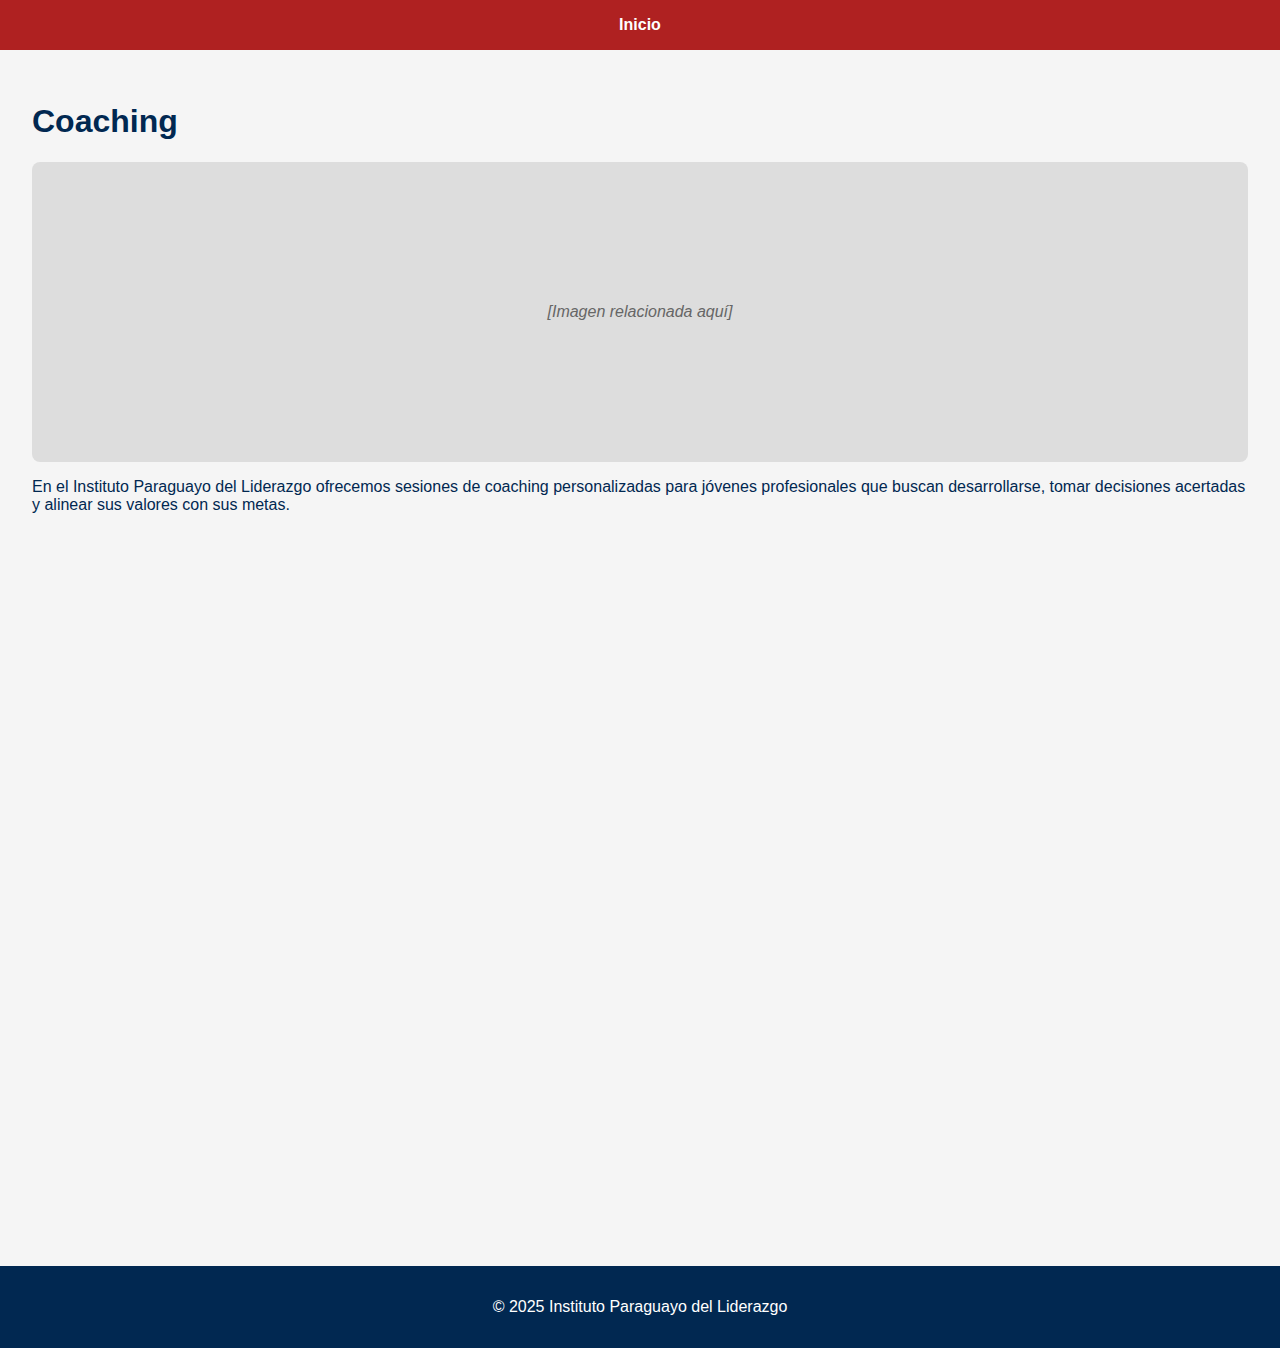
<file: coaching.html>
<!DOCTYPE html>
<html lang="es">
<head>
  <meta charset="UTF-8">
  <meta name="viewport" content="width=device-width, initial-scale=1.0">
  <title>Coaching - Instituto Paraguayo del Liderazgo</title>
  <link rel="stylesheet" href="style.css">
</head>
<body>
  <nav>
    <a href="index.html">Inicio</a>
  </nav>
  <main class="subpage">
    <h1>Coaching</h1>
    <div class="subpage-img-placeholder">[Imagen relacionada aquí]</div>
    <p>En el Instituto Paraguayo del Liderazgo ofrecemos sesiones de coaching personalizadas para jóvenes profesionales que buscan desarrollarse, tomar decisiones acertadas y alinear sus valores con sus metas.</p>
    <iframe src="https://docs.google.com/forms/d/e/1FAIpQLSc5y8o9-NJAesEWCOTE5ZnI0gxg0aUafyV_MvDSLAt2-x2gsw/viewform?embedded=true" width="100%" height="700" frameborder="0" marginheight="0" marginwidth="0">Cargando…</iframe>
  </main>
  <footer>
    <p>&copy; 2025 Instituto Paraguayo del Liderazgo</p>
  </footer>
</body>
</html>
</file>
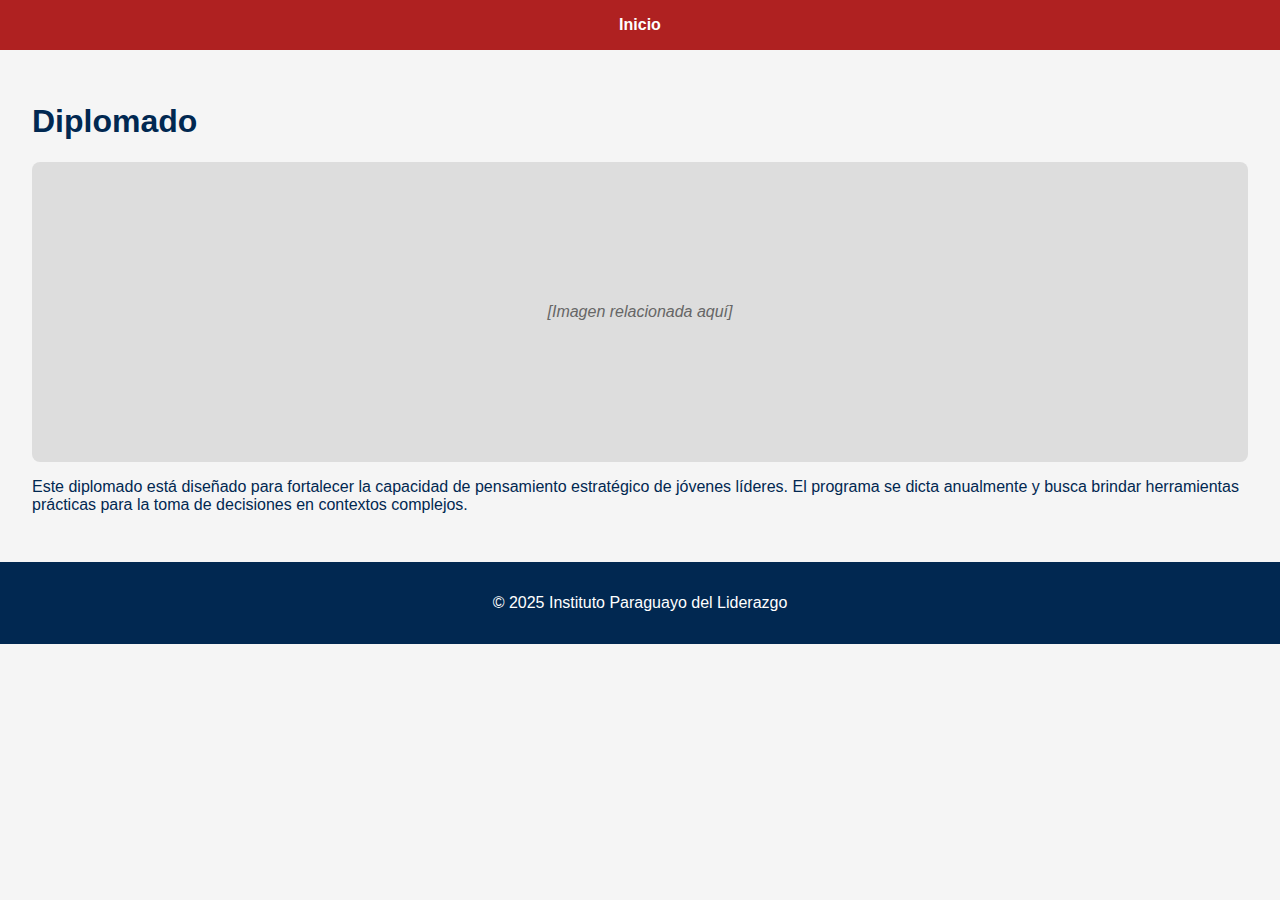
<file: diplomado.html>
<!DOCTYPE html>
<html lang="es">
<head>
  <meta charset="UTF-8">
  <meta name="viewport" content="width=device-width, initial-scale=1.0">
  <title>Diplomado - Instituto Paraguayo del Liderazgo</title>
  <link rel="stylesheet" href="style.css">
</head>
<body>
  <nav>
    <a href="index.html">Inicio</a>
  </nav>
  <main class="subpage">
    <h1>Diplomado</h1>
    <div class="subpage-img-placeholder">[Imagen relacionada aquí]</div>
    <p>Este diplomado está diseñado para fortalecer la capacidad de pensamiento estratégico de jóvenes líderes. El programa se dicta anualmente y busca brindar herramientas prácticas para la toma de decisiones en contextos complejos.</p>
  </main>
  <footer>
    <p>&copy; 2025 Instituto Paraguayo del Liderazgo</p>
  </footer>
</body>
</html>
</file>
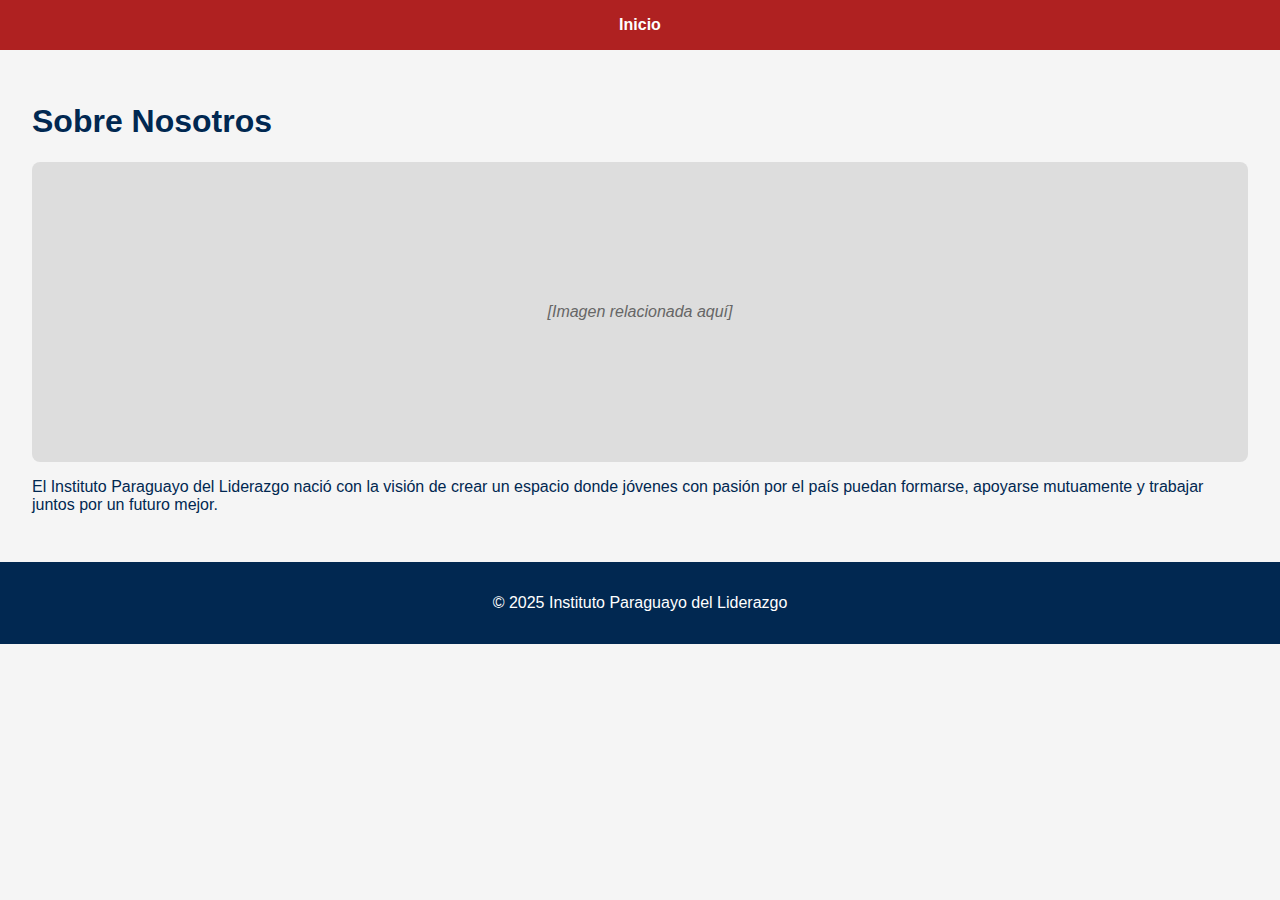
<file: nosotros.html>
<!DOCTYPE html>
<html lang="es">
<head>
  <meta charset="UTF-8">
  <meta name="viewport" content="width=device-width, initial-scale=1.0">
  <title>Sobre Nosotros - Instituto Paraguayo del Liderazgo</title>
  <link rel="stylesheet" href="style.css">
</head>
<body>
  <nav>
    <a href="index.html">Inicio</a>
  </nav>
  <main class="subpage">
    <h1>Sobre Nosotros</h1>
    <div class="subpage-img-placeholder">[Imagen relacionada aquí]</div>
    <p>El Instituto Paraguayo del Liderazgo nació con la visión de crear un espacio donde jóvenes con pasión por el país puedan formarse, apoyarse mutuamente y trabajar juntos por un futuro mejor.</p>
  </main>
  <footer>
    <p>&copy; 2025 Instituto Paraguayo del Liderazgo</p>
  </footer>
</body>
</html>
</file>
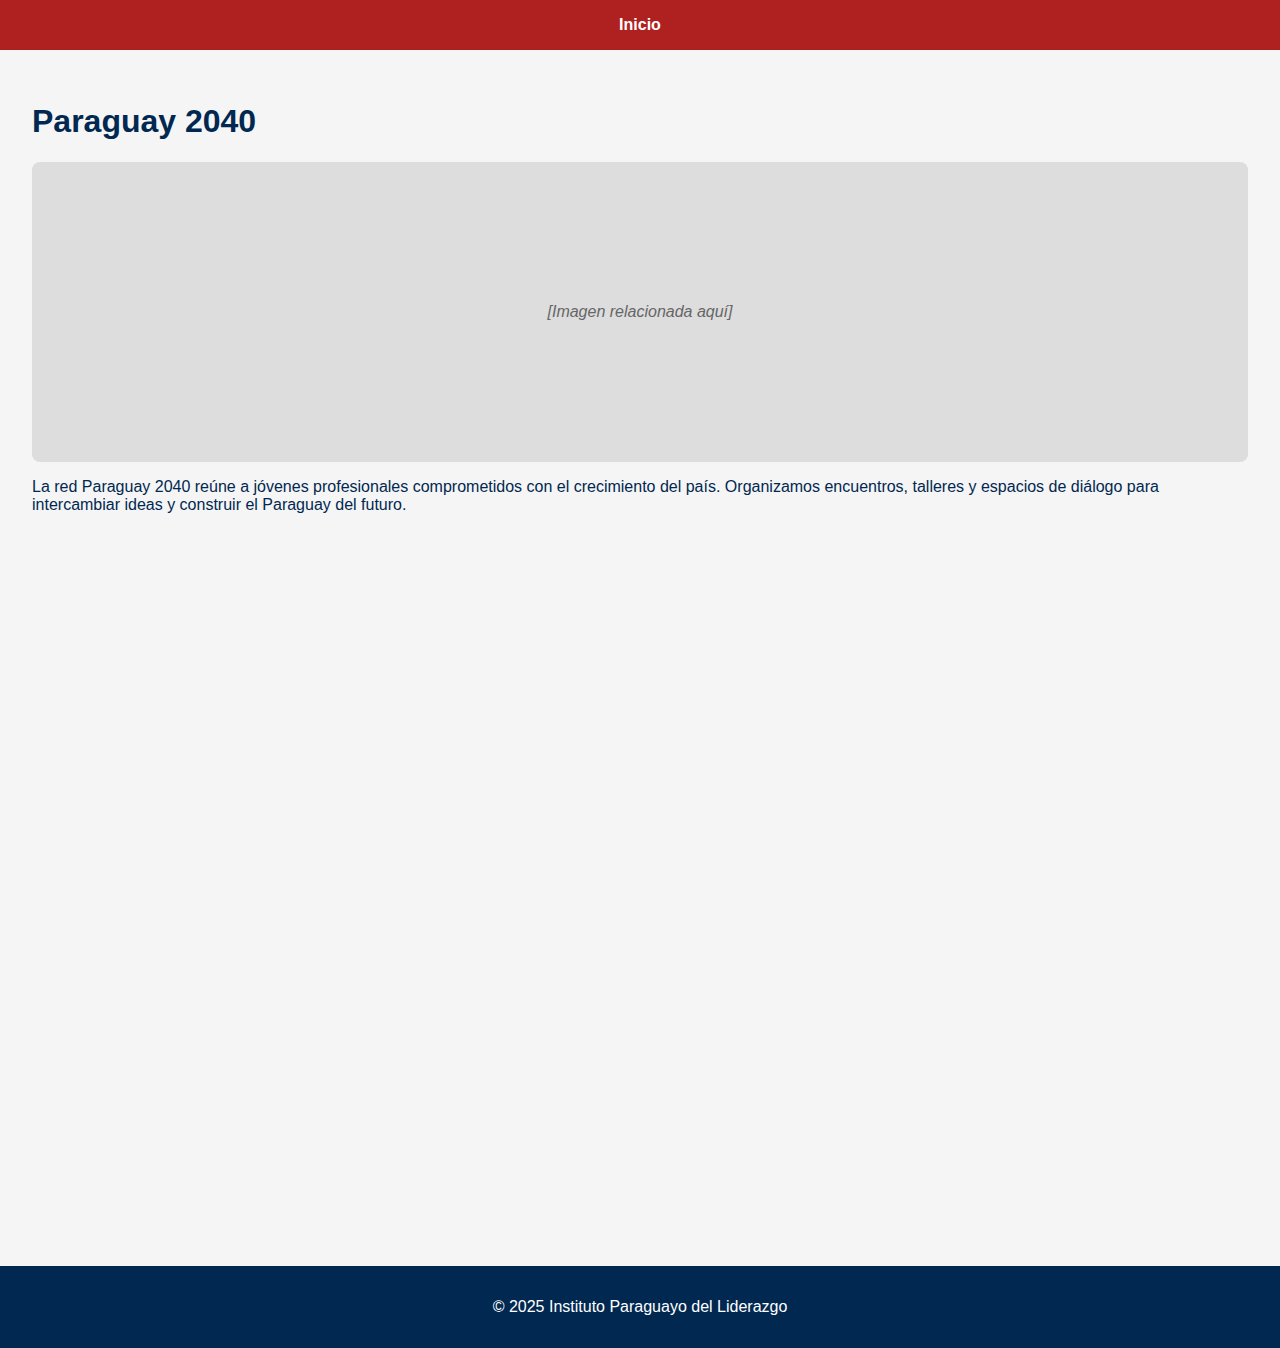
<file: paraguay2040.html>
<!DOCTYPE html>
<html lang="es">
<head>
  <meta charset="UTF-8">
  <meta name="viewport" content="width=device-width, initial-scale=1.0">
  <title>Paraguay 2040 - Instituto Paraguayo del Liderazgo</title>
  <link rel="stylesheet" href="style.css">
</head>
<body>
  <nav>
    <a href="index.html">Inicio</a>
  </nav>
  <main class="subpage">
    <h1>Paraguay 2040</h1>
    <div class="subpage-img-placeholder">[Imagen relacionada aquí]</div>
    <p>La red Paraguay 2040 reúne a jóvenes profesionales comprometidos con el crecimiento del país. Organizamos encuentros, talleres y espacios de diálogo para intercambiar ideas y construir el Paraguay del futuro.</p>
    <iframe src="https://docs.google.com/forms/d/e/1FAIpQLSeHdHRFhzlZtfwpVdEPNjWAyuMPNKvU0Rl3gVadaGheGwIGZg/viewform?embedded=true" width="100%" height="700" frameborder="0" marginheight="0" marginwidth="0">Cargando…</iframe>
  </main>
  <footer>
    <p>&copy; 2025 Instituto Paraguayo del Liderazgo</p>
  </footer>
</body>
</html>
</file>
<file: style.css>
body {
  font-family: Arial, sans-serif;
  margin: 0;
  background: #f5f5f5;
  color: #012851;
}
header.hero {
  background-image: url('assets/hero.jpg');
  background-size: cover;
  background-position: center;
  height: 100vh;
  color: white;
  display: flex;
  flex-direction: column;
  justify-content: center;
  align-items: center;
  text-shadow: 1px 1px 5px #000;
}
.logo {
  width: 100px;
  margin-bottom: 1em;
}
nav {
  background: #af2121;
  padding: 1em;
  text-align: center;
}
nav a {
  color: white;
  margin: 0 1em;
  text-decoration: none;
  font-weight: bold;
}
main {
  padding: 2em;
}
section {
  margin-bottom: 2em;
}
.button {
  display: inline-block;
  padding: 0.75em 1.5em;
  background-color: #012851;
  color: white;
  text-decoration: none;
  border-radius: 5px;
  margin-top: 1em;
}
footer {
  background: #012851;
  color: white;
  text-align: center;
  padding: 1em;
}

.teaser {
  display: flex;
  flex-wrap: wrap;
  align-items: center;
  gap: 1em;
  margin-bottom: 2em;
}
.teaser img {
  width: 250px;
  border-radius: 8px;
  flex-shrink: 0;
}
.teaser div {
  flex: 1;
}

.subpage {
  padding: 2em;
}
.subpage-img-placeholder {
  width: 100%;
  height: 300px;
  background: #ddd;
  border-radius: 8px;
  margin-bottom: 1em;
  display: flex;
  align-items: center;
  justify-content: center;
  color: #666;
  font-style: italic;
}
</file>
